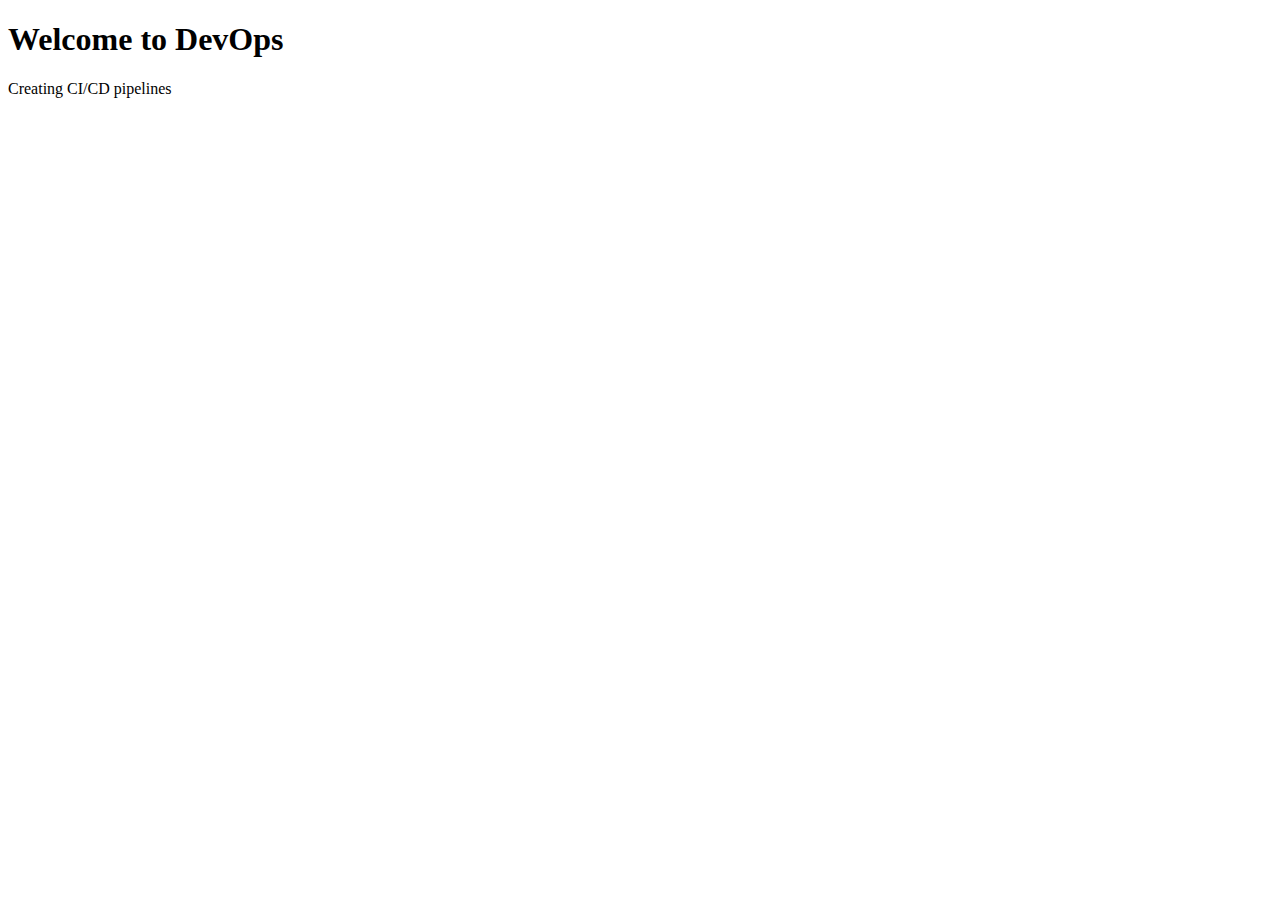
<file: index.html>
<!DOCTYPE html>
<html lang="en">
<head>
    <meta charset="UTF-8">
    <meta name="viewport" content="width=device-width, initial-scale=1.0">
    <title>TodoApp</title>
</head>
<body>
    <h1>Welcome to DevOps</h1>
    <p>Creating CI/CD pipelines</p>
</body>
</html>
</file>
